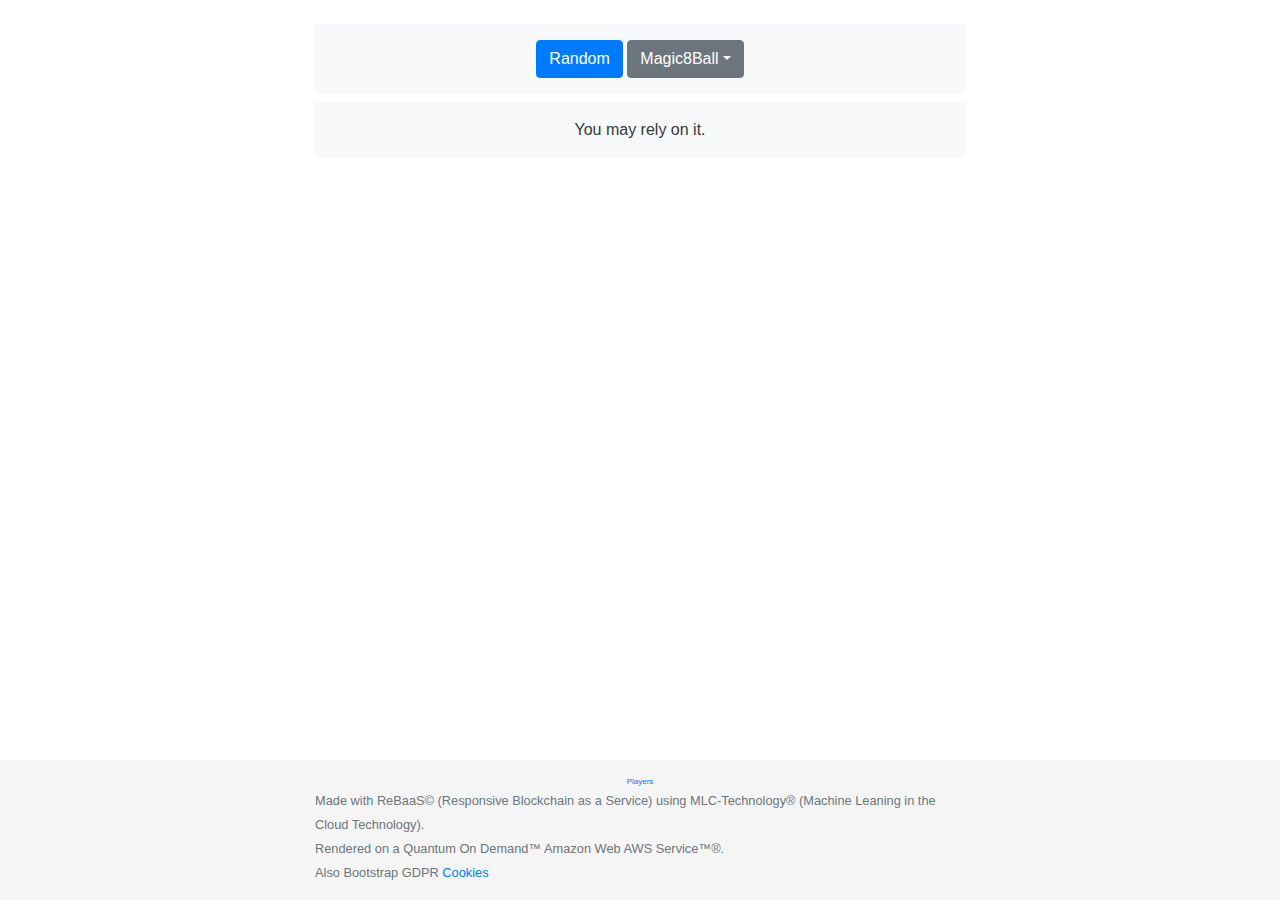
<file: index.html>
<!DOCTYPE html>
<!--suppress ALL -->
<html class="h-100" lang="en">
<head>
    <meta charset="utf-8">
    <meta name="viewport" content="width=device-width, initial-scale=1, shrink-to-fit=no">
    <meta name="google-site-verification" content="Zazvfn-ei12uyeMRp3jyr4_Klo1SpwKfqNviYhNtTws" />
    <title>Mushrooms</title>
    <link rel="stylesheet" href="bootstrap\bootstrap.min.css">
    <link rel="stylesheet" href="css/style.css">
    <script src="data\mushroom.js"></script>
</head>
<body class="d-flex flex-column h-100">
<main role="main" class="flex-shrink-0">
    <div class="container">
        <div class="text-center">
            <br>
            <div class="p-3 mb-2 bg-light text-dark" id="buttonLine">
                <button id="randomButton" onclick="main()" type="button" class="d-inline btn btn-primary">Random</button>
                <div id="typeDropdown" class="dropdown d-inline">
                    <button class="btn btn-secondary dtn-sm dropdown-toggle" type="button" id="dropdownMenuButton" data-toggle="dropdown" aria-haspopup="true" aria-expanded="false">Things</button>
                    <div class="dropdown-menu" aria-labelledby="dropdownMenuButton" id="dropdownMenuButtonList"></div>
                </div>
            </div>
            <p class="p-3 mb-2 bg-light text-dark" id="effect">
                TestText
            </p>
        </div>
    </div>
</main>
<footer class="footer mt-auto py-3">
    <div class="container">
        <div class="text-center">
            <div class="link-text">
                <a href="players.html">Players</a>
            </div>
        </div>
        <span class="text-muted footer-text">
                Made with ReBaaS&copy; (Responsive Blockchain as a Service) using MLC-Technology&reg; (Machine Leaning in the Cloud Technology).<br>
                Rendered on a Quantum On Demand&#8482; Amazon Web AWS Service&#8482;&reg;.<br>
                Also Bootstrap GDPR <a
                href="https://www.publicdomainpictures.net/pictures/10000/velka/33-1210498515t3lN.jpg">Cookies</a>
            </span>
    </div>
</footer>
<script src="bootstrap\jQuery.js"></script>
<script src="bootstrap\popper.js"></script>
<script src="bootstrap\bootstrap.bundle.min.js"></script>

<script src="mushroom.js"></script>
</body>
</html>
</file>
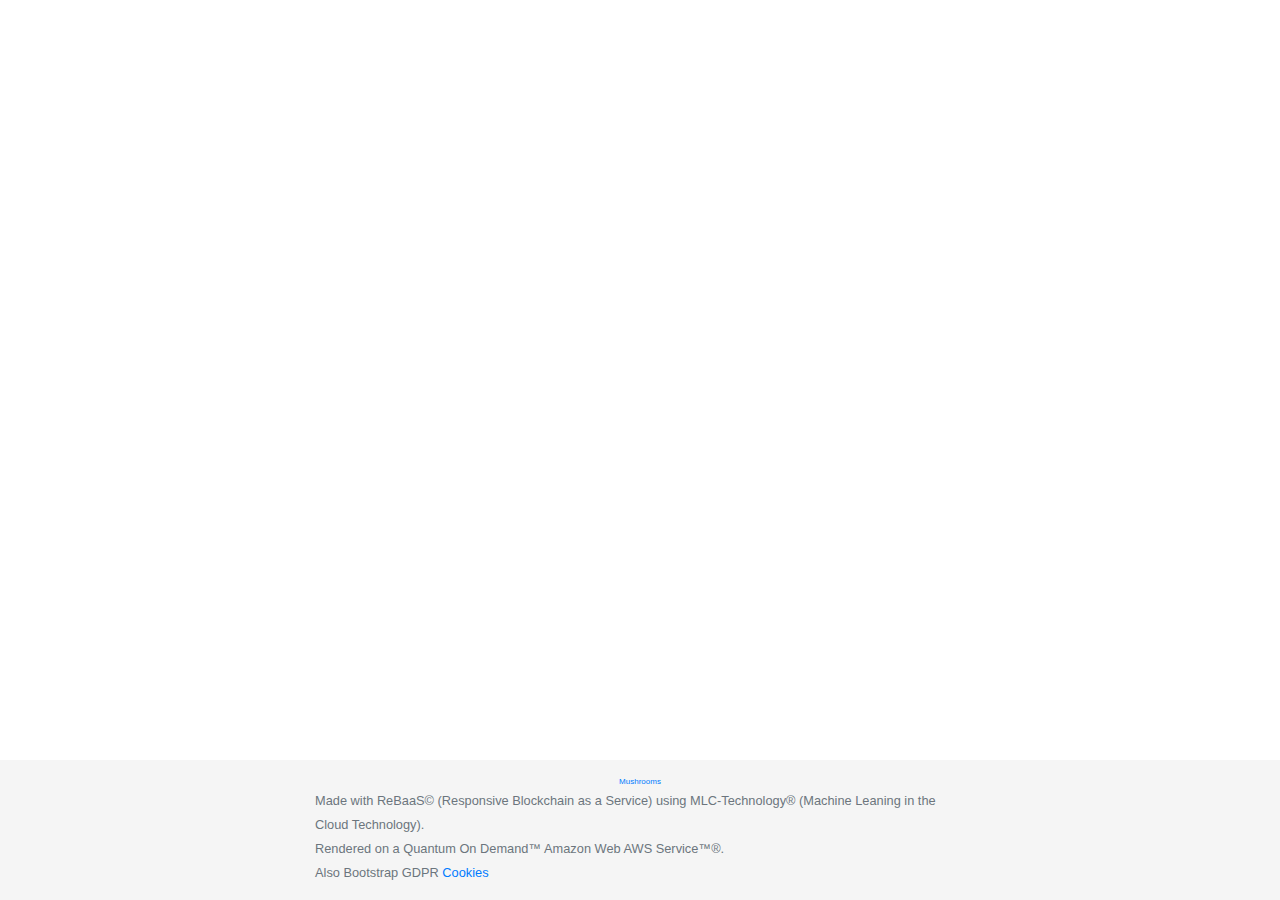
<file: players.html>
<!DOCTYPE html>
<!--suppress ALL -->
<html class="h-100" lang="en">
<head>
    <meta charset="utf-8">
    <meta name="viewport" content="width=device-width, initial-scale=1, shrink-to-fit=no">
    <title>Player</title>
    <link rel="stylesheet" href="bootstrap\bootstrap.min.css">
    <link rel="stylesheet" href="css/style.css">
</head>
<body class="d-flex flex-column h-100">
<main role="main" class="flex-shrink-0">
    <div class="container">
        <div class="accordion" id="accordion">
        </div>
    </div>
</main>
<footer class="footer mt-auto py-3">
    <div class="container">
        <div class="text-center">
            <div class="link-text">
                <a href="index.html">Mushrooms</a>
            </div>
        </div>
        <span class="text-muted footer-text">
                Made with ReBaaS&copy; (Responsive Blockchain as a Service) using MLC-Technology&reg; (Machine Leaning in the Cloud Technology).<br>
                Rendered on a Quantum On Demand&#8482; Amazon Web AWS Service&#8482;&reg;.<br>
                Also Bootstrap GDPR <a
                href="https://www.publicdomainpictures.net/pictures/10000/velka/33-1210498515t3lN.jpg">Cookies</a>
            </span>
    </div>
</footer>
<script src="bootstrap\jQuery.js"></script>
<script src="bootstrap\popper.js"></script>
<script src="bootstrap\bootstrap.bundle.min.js"></script>

<script type="text/javascript" src="gapi.js"></script>
<script type="text/javascript" src="googleApi.js"></script>

<script src="players.js"></script>
</body>
</html>
</file>
<file: css/style.css>
.bd-placeholder-img {
    font-size: 1.125rem;
    text-anchor: middle;
    -webkit-user-select: none;
    -moz-user-select: none;
    -ms-user-select: none;
    user-select: none;
}

@media (min-width: 768px) {
    .bd-placeholder-img-lg {
        font-size: 3.5rem;
    }
}

.container {
    width: auto;
    max-width: 680px;
    padding: 0 15px;
}

.footer {
    background-color: #f5f5f5;
}

.footer-text {
    font-size: 0.8rem;
}

.link-text{
    font-size: 0.5rem;
}

h7.card-header{
    padding: 0.25rem 0.75rem;
}


#effect>.row{
    margin-bottom: 20px;
    text-align: start;
}

.cardboard.None{
    background-color: ghostwhite;
}

.cardboard.Potion{
    background-color: #fff235;
}

.cardboard.Daily{
    background-color: gray;
}

.cardboard.Encounter{
    background-color: firebrick;
}

.cardboard.Instant{
    background-color: #BADA55;
}

.cardboard.Normal{
    background-color: green;
}
</file>
